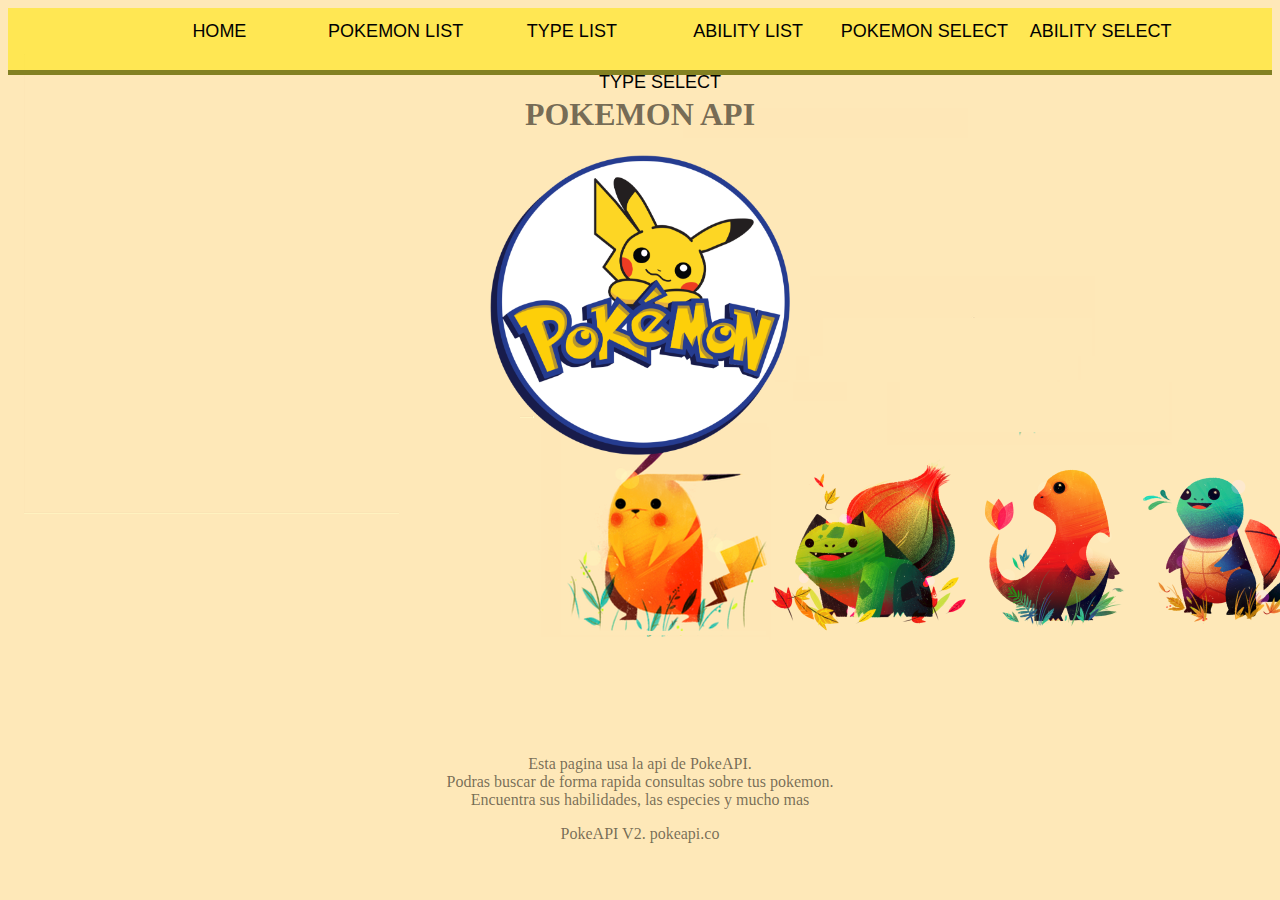
<file: index.html>
<!DOCTYPE html>
<html lang="es">
	<head>
		<meta charset="utf-8">
		<title>API Pokemon</title>
		<link rel="icon" type="image/x-icon" href="imagenes/Icon.ico">
		<link rel="stylesheet" href="css/estil.css">
	</head>
	<body id="index-bg" class="main">
		<nav class="pkm-navigator">
			<div class="pkm-nav-content">
				<ul class="adb-menu">
					<li class="pkm-item-menu">
						<a class="pkm-link" href="index.html">HOME</a>
					</li>
			    	<li class="pkm-item-menu">
			        	<a class="pkm-link" href="html/lista_pokemon.html">POKEMON LIST</a>
			        </li>
			        <li class="pkm-item-menu">
			        	<a class="pkm-link" href="html/lista_tipo.html">TYPE LIST</a>
			        </li>
			        <li class="pkm-item-menu">
			        	<a class="pkm-link" href="html/lista_habilidades.html">ABILITY LIST</a>
			        </li>
			        <li class="pkm-item-menu">
			        	<a class="pkm-link" href="html/select_pokemon.html">POKEMON SELECT</a>
			        </li>
			        <li class="pkm-item-menu">
			        	<a class="pkm-link" href="html/select_habilidad.html">ABILITY SELECT</a>
			        </li>
			        <li class="pkm-item-menu">
			        	<a class="pkm-link" href="html/select_tipo.html">TYPE SELECT</a>
			        </li>
			    </ul>
			</div>
		</nav>
		<div id="pkm-home-content">
			<h1 id="font">POKEMON API</h1>
			<img src="imagenes/Pokemon-Logo-PNG-Pic.png" id="pkm-home-logo">
			<p id="font">Esta pagina usa la api de PokeAPI.<br>
				Podras buscar de forma rapida consultas sobre tus pokemon.<br>
				Encuentra sus habilidades, las especies y mucho mas<br>
			</p>
		</div>
		<footer class="fixed-end">
			<p id="font">PokeAPI V2. pokeapi.co</p>
		</footer>
	</body>
</html>
</file>
<file: css/estil.css>
/*NAVEGADOR*/
nav.pkm-navigator
{
	margin: 0;
	width: 100%;
	min-width: 1200px;
	height: 50px;
	font-size: 25px;
	background: #ffe6008c;
	border-bottom: 5px solid rgb(131, 129, 33);
	padding-top: 12px;
}
div.pkm-nav-content
{
	margin: auto;
	max-width: 1400px;
	position: relative;
	display: block;
    padding-top: 0px;
}

li.pkm-item-menu
{
	margin: auto;
	display: inline-block;
	position: relative;
	height: 20px;
    color: #ff00008c;
	font-family: Impact, Haettenschweiler, 'Arial Narrow Bold', sans-serif;
}

.pkm-link
{
	text-align: center;
	width: 170px;
	height: 45px;
	display: inline-block;
	text-decoration: none;
	overflow: hidden;
	top: -122%;
	position: relative;
	color: rgb(1, 1, 1);
	font-size: 18px;
}


/*EDITAR SELECTS*/
select
{
    margin: auto;
	max-width: 1400px;
	position: relative;
	display: block;
	text-align: center;
	width: 900px;
	height: 50px;
}

#select_P
{
    margin: auto;
	max-width: 1400px;
	position: relative;
	display: block;
	text-align: center;
	width: 900px;
	height: 50px;
}
#select_T
{
    margin: auto;
	max-width: 1400px;
	position: relative;
	display: block;
	text-align: center;
	width: 900px;
	height: 50px;
}
#select_HAB
{
    margin: auto;
	max-width: 1400px;
	position: relative;
	display: block;
	text-align: center;
	width: 900px;
	height: 50px;
}
#selectPokemon
{
	padding-top: 120px;
}
#selectHabilidad
{
	padding-top: 120px;
}
#selectHabilidad1
{
	padding-top: 120px;
}
#selectTipo
{
	padding-top: 120px;
}
/*INPUTS*/
input
{
	width: 890px;
	height: 30px;
}

#input-buscar-hab
{
    margin: auto;
	max-width: 1400px;
	position: relative;
	display: block;
	text-align: center;
	margin-top: 20px;
}
#input-buscar-pkm
{
    margin: auto;
	max-width: 1400px;
	position: relative;
	display: block;
	text-align: center;
	margin-top: 20px;
}
#input-buscar-tipo
{
    margin: auto;
	max-width: 1400px;
	position: relative;
	display: block;
	text-align: center;
	margin-top: 20px;
}

#adb-home-image
{
	align-items: center;
	margin-top: 25px;
}

#pkm-home-logo
{
	display: block;
	margin: auto;
}

/*BACKGROUND IMAGEN*/
#index-bg
{
	text-align: center;
	background: url("../imagenes/Index.png");
	color: #0000008c;
}
#paginas-bg
{
	background: url("../imagenes/fondo.jpg");
	background-size: 1920px;
	color: #ffffff;
}

/*DIV MUESTRA POKEMONS */
#demo
{

	width: 200px;
	height: 4px;
	margin: auto;
	max-width: 1400px;
	position: relative;
	display: block;
	text-align: center;	
	font-family: 'Franklin Gothic Medium', 'Arial Narrow', Arial, sans-serif;
}

/*POKEMONS IMG*/
.imagenesPok
{
	width: 200px;
	height: 200px;
}
.imagenesX
{
	width: 200px;
	height: 200px;
}

#pkm-home-logo
{
	width: 300px;
	height: 300px;
	margin-bottom: 300px;
}

/*DIV PRINCIPAL INDEX*/
#pkm-home-content
{
	min-width: 1200px
}

#font
{
	font-family: Arial black;
}


/*BUTTON NEXT & PREV*/
#next
{
	width: 600px;
	height: 30px;
	margin: auto;
	max-width: 1400px;
	position: relative;
	display: block;

}
#prev
{
	width: 600px;
	height: 30px;
	margin: auto;
	max-width: 1400px;
	position: relative;
	display: block;
	text-align: center;
	margin-top: 300px;
}

#nextHAB
{
	width: 600px;
	height: 30px;
	margin: auto;
	max-width: 1400px;
	position: relative;
	display: block;

}
#prevHAB
{
	width: 600px;
	height: 30px;
	margin: auto;
	max-width: 1400px;
	position: relative;
	display: block;
	text-align: center;
	margin-top: 300px;
}

#botones
{
	margin-top: 610px;
}

#botonesPokemon
{
	margin-top: -300px;
}

#searchButton
{
	width: 900px;
	height: 30px;
	margin: auto;
	max-width: 1400px;
	position: relative;
	display: block;
}

/*IMAGENES LISTA*/
#imgPoke
{
	width: 145px;
	text-align: center;
	margin: auto;
	padding-left: 280px;
}

.ImagenEvoPokemon
{
	width: 75px;
	height: 75px;
	margin-top: 11px;
}
</file>
